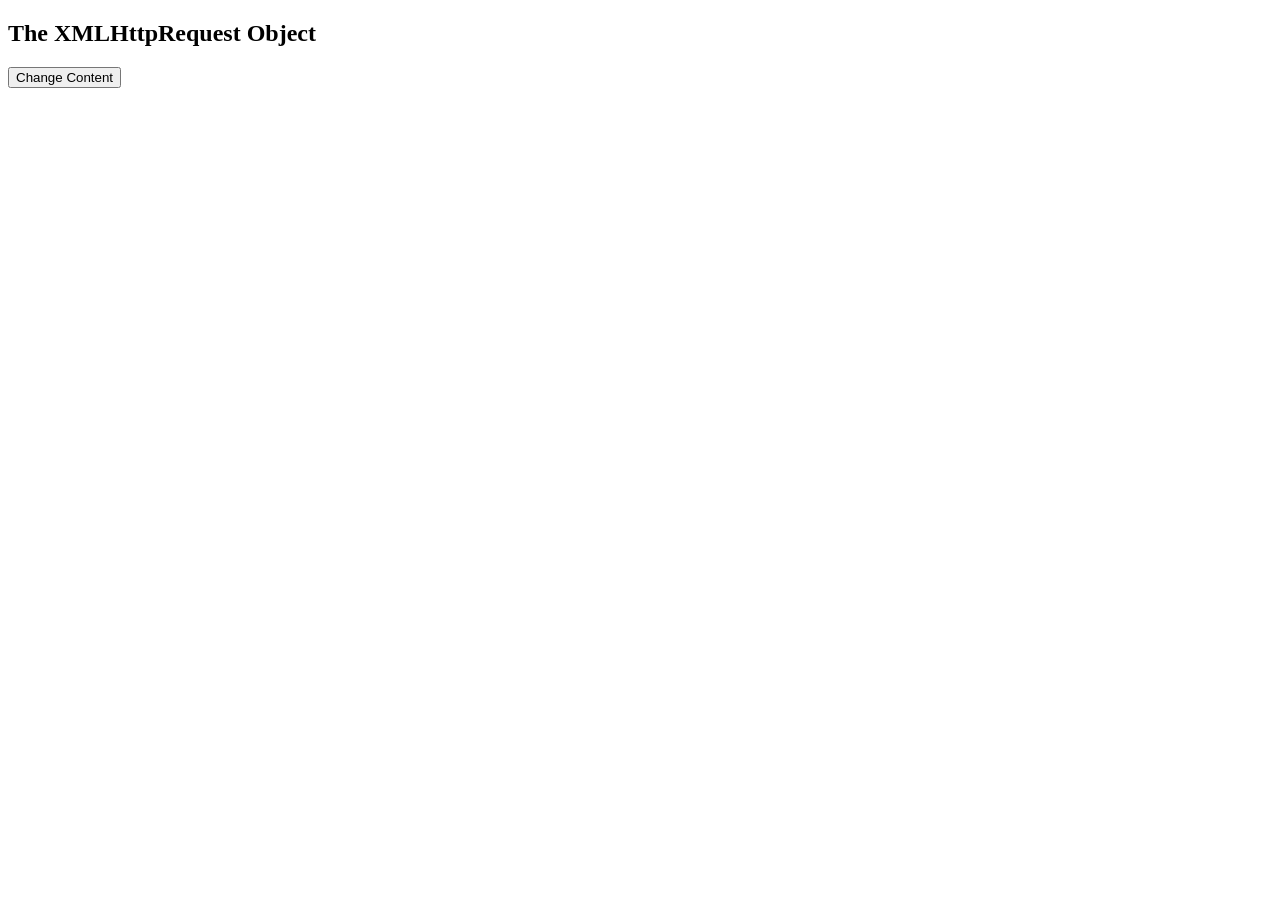
<file: Lessen_01/index.html>
<!DOCTYPE html>
<html>
<body>

<div id="demo">
  <h2>The XMLHttpRequest Object</h2>
  <button type="button" onclick="loadDoc()">Change Content</button>
</div>

<script>
// The keystone of AJAX is the XMLHttpRequest object.
  // Create an XMLHttpRequest object
  // Define a callback function
  // Open the XMLHttpRequest object
  // Send a Request to a server

function loadDoc() {
// Create a new request.
  const xhttp = new XMLHttpRequest();//This is a object

// What to do when respons arrives rules...
  xhttp.onload = function() {//response payer pore kaj korbe
    // const container = document.getElementById("demo");
    // container.innerHTML = xhttp.responseText;
    document.getElementById("demo").innerHTML =
    this.responseText;
  }
//Prepare request...
  xhttp.open("GET", "data.txt");// methods GET, POST, PUT,PATCH, DELETE.
  // xhttp.open("GET", "data.txt", true);// this is assencronose. so it only send request not waiting back request than after next line.
  // xhttp.open("GET", "data.txt", false);
  //Send request// this is not assencronose. so it not only send request and also waiting back request than after next line.
  xhttp.send();

  // abort--> Cancels the current request
  // xhttp.abort(); 

}

</script>

</body>
</html>
</file>
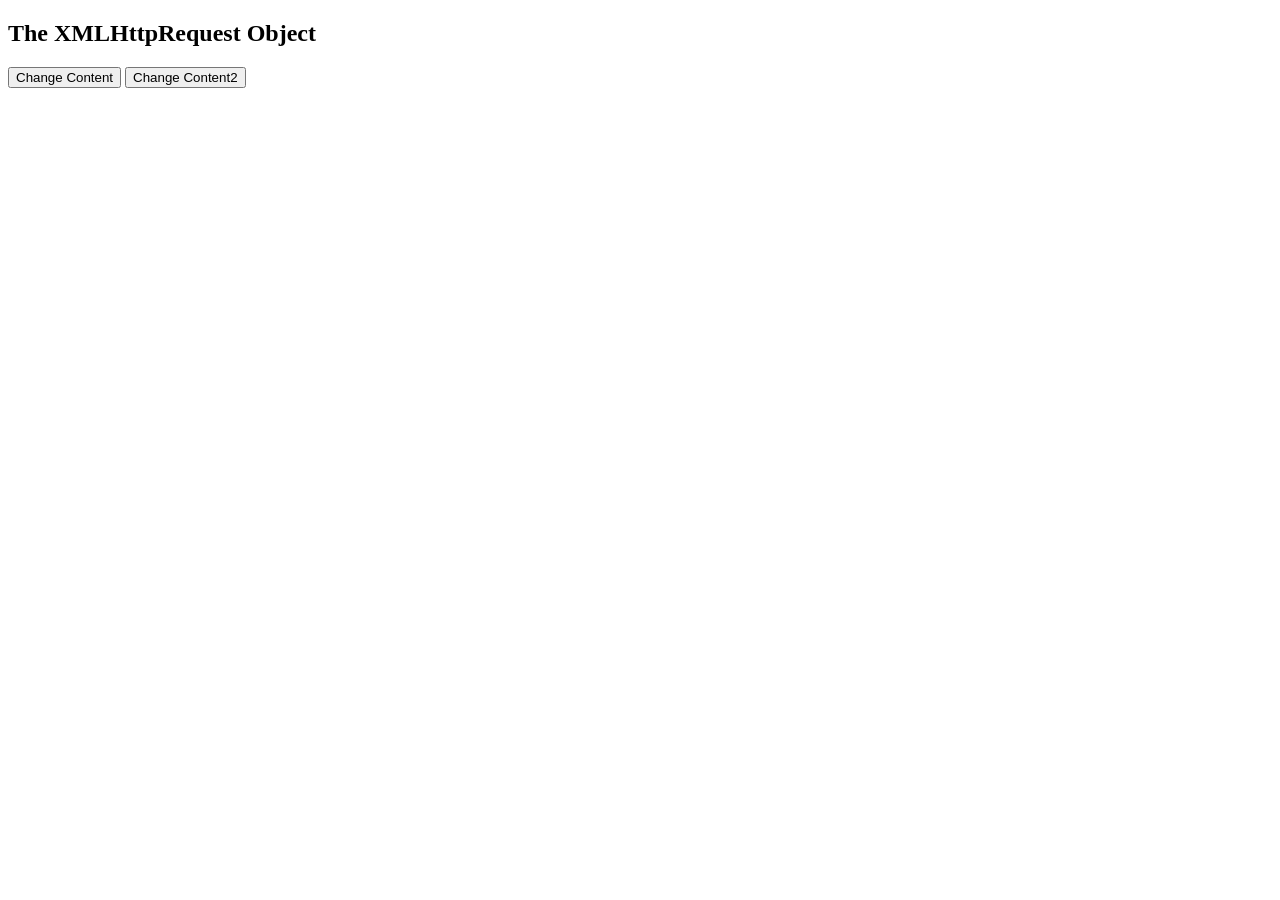
<file: Lessen_02/index.html>
<!DOCTYPE html>
<html>
<body>

<div id="demo">
  <h2>The XMLHttpRequest Object</h2>
  <button type="button" onclick="loadDoc(myCallback)">Change Content</button>
  <button type="button" onclick="loadDoc(myCallback1)">Change Content2</button>
</div>
<div id="demo1">
  
</div>

<script>


function loadDoc(callbackFun) {
// Create a new request.
  const xhttp = new XMLHttpRequest();//This is a object

// What to do when respons arrives rules...
  xhttp.onload = function() {
    callbackFun(this);
  }

//Prepare request...
  xhttp.open("GET", "data.txt");
  //Send request
  xhttp.send();

}

function myCallback(xhttp){
  document.getElementById("demo").innerHTML =
    xhttp.responseText;
}
function myCallback1(xhttp){
  document.getElementById("demo1").innerHTML =
    xhttp.responseText;
}

</script>

</body>
</html>
</file>
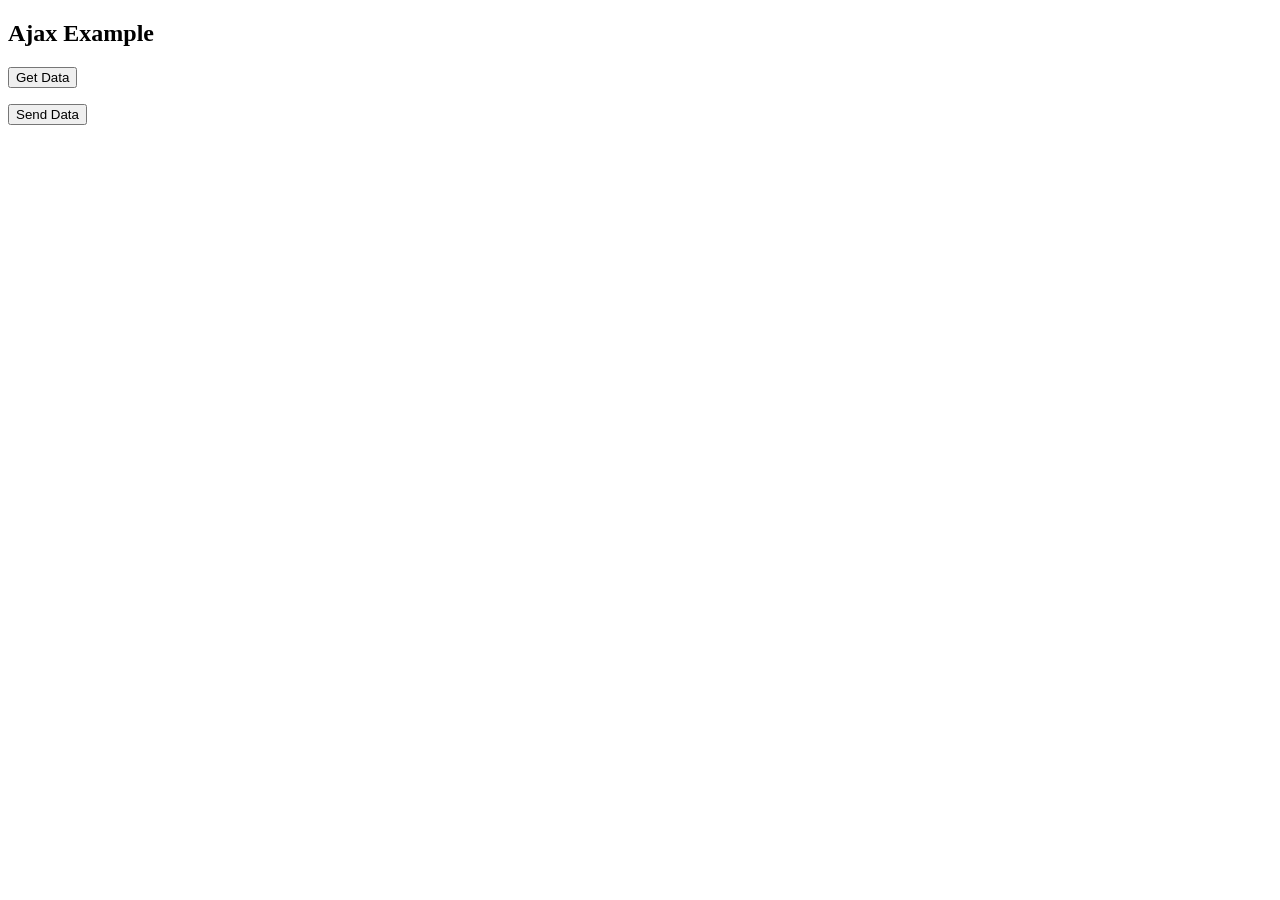
<file: Lessen_03/index.html>
<!DOCTYPE html>
<html>
<body>

<div id="demo">
  <h2>Ajax Example</h2>

  <p><button id='get' >Get Data</button></p>
  <p><button id='send' >Send Data</button></p>
</div>


<script>

function sendRequest(method, url, data){

  const promise = new Promise((resolve, reject) => {
  const xhttp = new XMLHttpRequest();

  xhttp.onload = function() {
    // handel application error...
    if(this.status >= 400){
      reject('This is an application Error and the response status is ${this.status}');
    }
    else{
      resolve(this.response);
    }
      
  }

  xhttp.onerror = function() {
      reject("This is an Error.");
  }

  xhttp.open(method, url);
  xhttp.responseType = "json";
  xhttp.send(data);

  });

  return promise;
  // const xhttp = new XMLHttpRequest();

  // xhttp.onload = function() {
  //     // console.log(this.responseText);
  //      // console.log(JSON.parse(this.responseText));// JSON.parse akta string ke valide data set e convert kore..
  //     // console.log(JSON.parse(this.responseText).userId);
  //     console.log(this.response);
  // }
  // // xhttp.open("GET", "https://jsonplaceholder.typicode.com/todos/1");
  // xhttp.open(method, url);

  // xhttp.responseType = "json";

  // xhttp.send();
}

function getData(){
  sendRequest("GET", "https://jsonplaceholder.typicode.com/todos/1").then((responseData) => {
    console.log(responseData);

  })
  // Error handel...
  .catch(err => { 
    console.log(err);
  });
}

function sendData(){
  sendRequest("POST", "https://jsonplaceholder.typicode.com/posts", JSON.stringify({
    title: 'foo',
    body: 'bar',
    userId: 1,
  })).then((responseData) => {
    console.log(responseData);

  });

}

const getButton = document.getElementById("get");
const sendButton = document.getElementById("send");

getButton.addEventListener("click", getData);
sendButton.addEventListener("click", sendData);
</script>

</body>
</html>
</file>
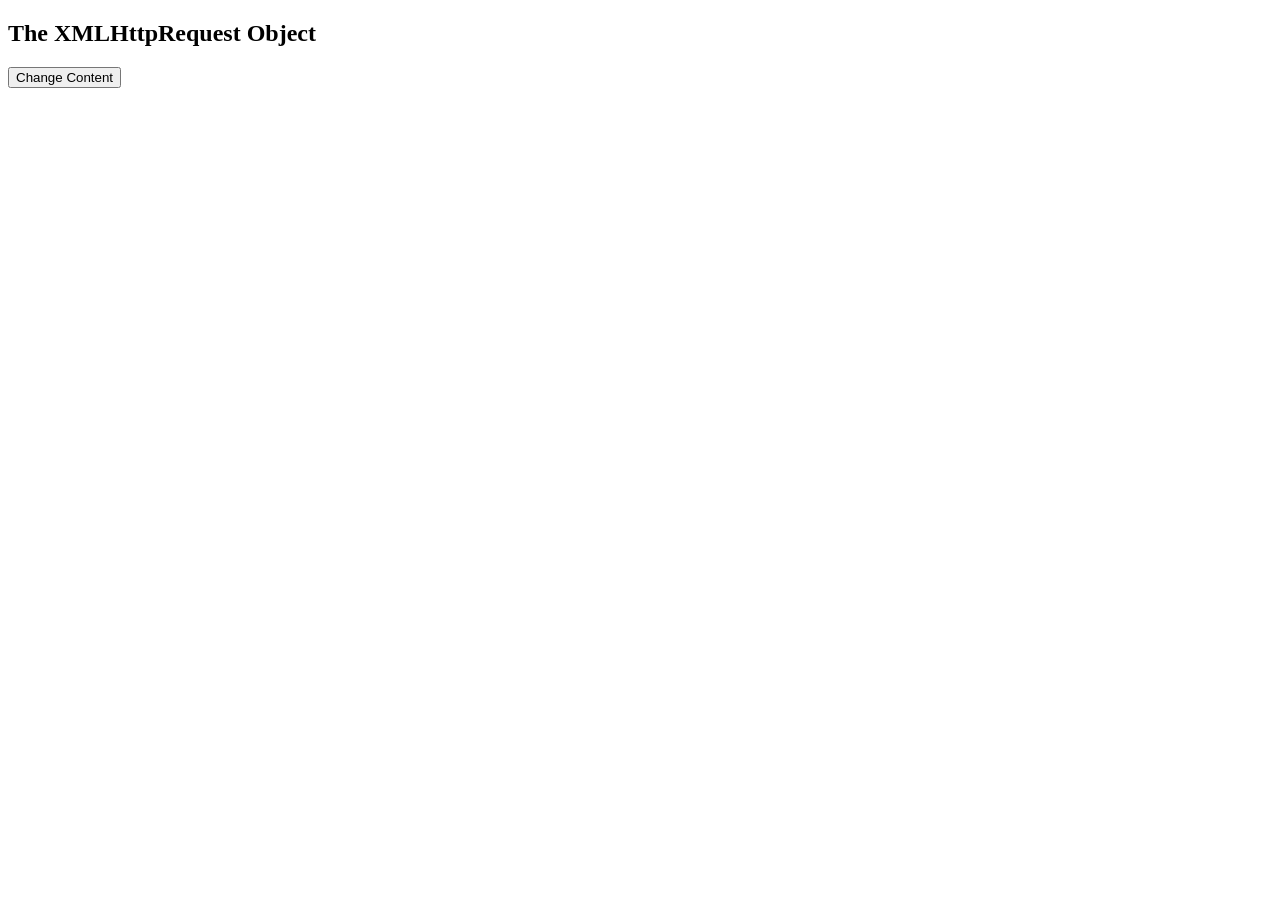
<file: Lessen_01/test.html>
<!DOCTYPE html>
<html>
<body>

<div id="demo">
<h2>The XMLHttpRequest Object</h2>
<button type="button" onclick="loadDoc()">Change Content</button>
</div>

<script>
function loadDoc() {
  const xhttp = new XMLHttpRequest();
  xhttp.onload = function() {
    document.getElementById("demo").innerHTML =
    this.responseText;
  }
  xhttp.open("GET", "data.txt");
  xhttp.send();
}
</script>

</body>
</html>
</file>
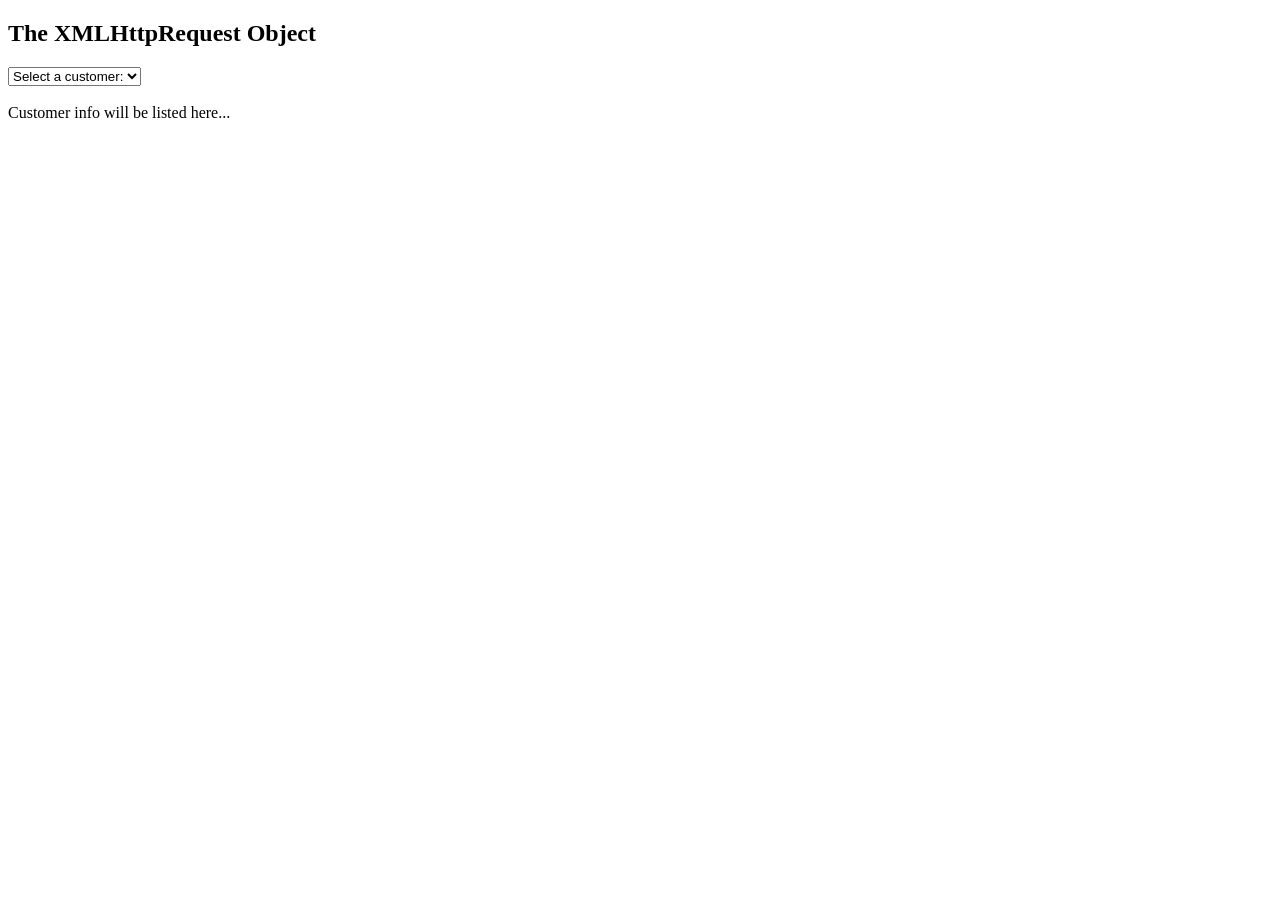
<file: Lessen_01/test1.html>
<!DOCTYPE html>
<html>
<style>
th,td {
  padding: 5px;
}
</style>
<body>

<h2>The XMLHttpRequest Object</h2>

<form action=""> 
  <select name="customers" onchange="showCustomer(this.value)">
    <option value="">Select a customer:</option>
    <option value="ALFKI">Alfreds Futterkiste</option>
    <option value="NORTS ">North/South</option>
    <option value="WOLZA">Wolski Zajazd</option>
  </select>
</form>
<br>
<div id="txtHint">Customer info will be listed here...</div>

<script>
function showCustomer(str) {
  if (str == "") {
    document.getElementById("txtHint").innerHTML = "";
    return;
  }
  const xhttp = new XMLHttpRequest();
  xhttp.onload = function() {
    document.getElementById("txtHint").innerHTML = this.responseText;
  }
  xhttp.open("GET", "data.txt?q="+str);
  xhttp.send();
}
</script>
</body>
</html>
</file>
